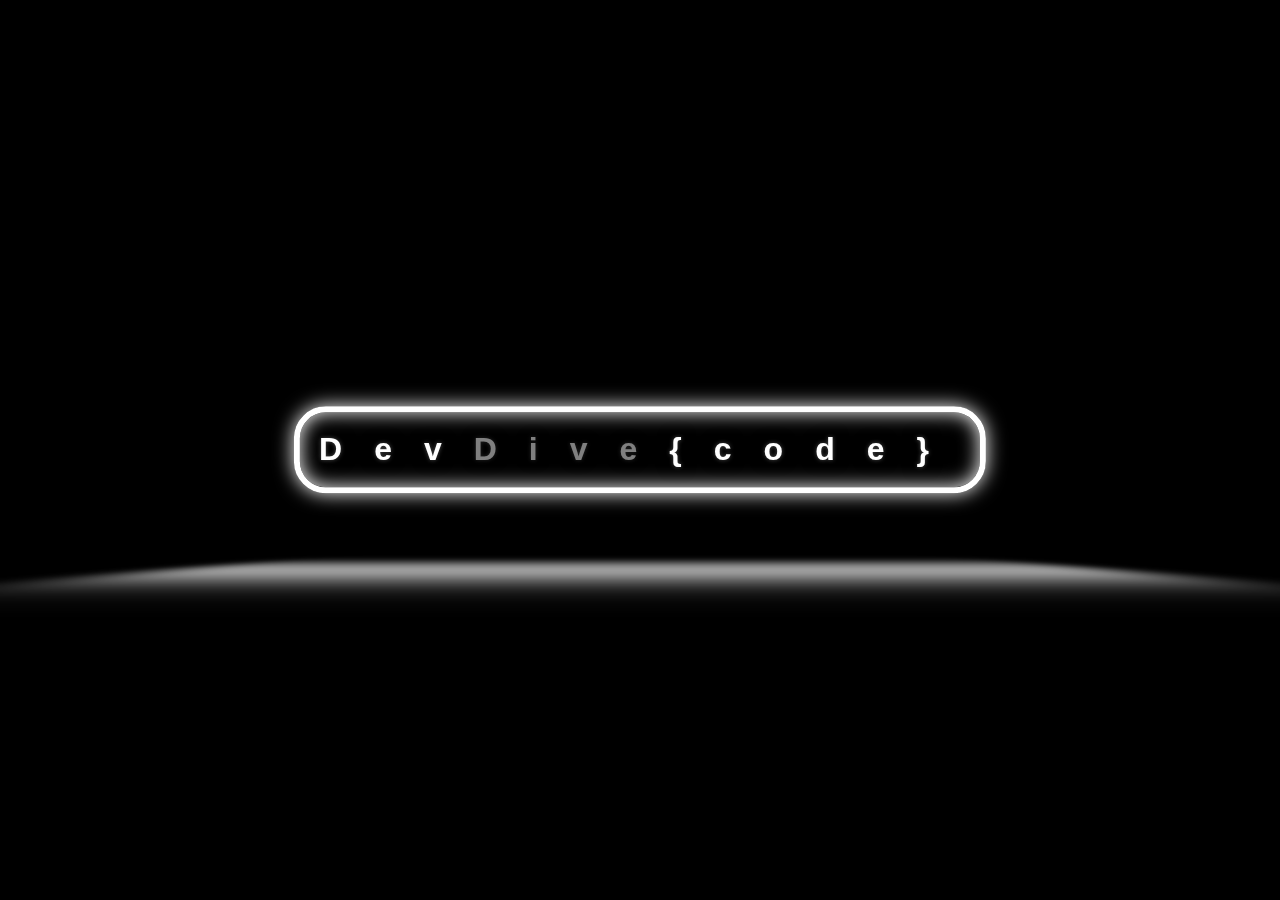
<file: src/landing.html>
<!DOCTYPE html>
<html lang="en">
<head>
    <meta charset="UTF-8">
    <meta http-equiv="X-UA-Compatible" content="IE=edge">
    <meta name="viewport" content="width=device-width, initial-scale=1.0">
    <title>Landing Page</title>
    <!-- Main styles -->
    <link rel="stylesheet" href="./main.css">
</head>
<body>
   <main>
    <div class="main-wrapper">
        <a href="index.html" class='glowing-btn'><span class='glowing-txt'>Dev<span class='faulty-word'>Dive</span>{code}</span></a>
    </div>
   </main>
</body>
</html>
</file>
<file: src/main.css>
:root {
    --glow-color: hsl(0, 0%, 100%);
    --background-nav: rgba(0, 0, 0, 0.6);
    --background-nav-media: rgba(0, 0, 0, 0.4);
    --body-color: black;
    --border-color: rgba(255, 255, 255, .5);
  }

body {
    background: var(--body-color);
    color: rgb(138, 138, 138);
    overflow-x: hidden;
}

.img-logo {
  border-radius: 2.5em;
  max-width: 5em;
  max-height: 5em;
}

/* Imagenes premium */ 
.image-container {
  position: relative;
  overflow: hidden;
  width: 100%;
}

.banner-img {
  border-radius: 25px;
  width: 100%;
  height: auto;
}

.img-hover {
  transition: transform 0.4s ease;
  border-radius: 25px;
  max-width: 75%; 
  height: auto; 
}


.img-hover:hover {
  transform: scale(1.1);
}

/* Glow effec + animations */ 
.main-wrapper {
  text-align: center;
}

.glowing-btn {
  text-decoration: none;
  position: absolute;
  top: 50%;
  left: 50%;
  transform: translate(-50%, -50%);
  color: var(--glow-color);
  cursor: pointer;
  padding: 1.2rem 1.2rem;
  border: 0.2em solid var(--glow-color);
  border-radius: 1em;
  background: none;
  perspective: 4em;
  font-family: "Raleway", sans-serif;
  font-size: 2em;
  font-weight: 700;
  letter-spacing: 1em;
  -webkit-box-shadow: inset 0 0 0.6em 0 var(--glow-color), 0 0 0.6em 0 var(--glow-color);
  -moz-box-shadow: inset 0 0 0.6em 0 var(--glow-color), 0 0 0.6em 0 var(--glow-color);
  box-shadow: inset 0px 0px 0.6em 0px var(--glow-color), 0 0 0.6em 0 var(--glow-color);
  animation: border-flicker 2s linear infinite;
}

.glowing-txt {
  text-shadow: 0 0 0.125em hsl(0 0% 100% / 0.3), 0 0 0.45em rgba(0, 0, 0, 0.7);;
  animation: text-flicker 3.5s linear infinite;
}

.faulty-word {
  opacity: 0.5;
  animation: faulty-flicker 2.5s linear infinite;
}

.glowing-btn::before {
  content: "";
  position: absolute;
  top: 0;
  left: 0;
  right: 0;
  bottom: 0;
  opacity: 0.7;
  filter: blur(0.8em);
  transform: translateY(160%) rotateX(120deg) scale(1.4, 0.75);
  background: var(--glow-color);
  pointer-events: none;
}

.glowing-btn::after {
  content: "";
  position: absolute;
  top: 0;
  left: 0;
  right: 0;
  bottom: 0;
  opacity: 0;
  z-index: -1;
  background-color: var(--glow-color);
  box-shadow: 0 0 25em 0.25em var(--glow-color);
  transition: opacity 100ms linear;
  box-shadow: 0 0 10px var(--glow-color); 
  border-radius: 0.8em;
}

.glowing-btn:hover {
  color: rgba(0, 0, 0, 0.7);
  text-shadow: none;
  animation: none;
}

.glowing-btn:hover .glowing-txt {
  animation: none;
}

.glowing-btn:hover .faulty-word {
  animation: none;
  text-shadow: none;
  opacity: 1;
}

.glowing-btn:hover:before {
  filter: blur(1.5em);
  opacity: 1;
}

.glowing-btn:hover:after {
  opacity: 1;
}

@keyframes faulty-flicker {
  0%, 2%, 21% {
    opacity: 0.15;
  }
  4%, 19%, 83%, 87% {
    opacity: 0.65;
  }
  23% {
    opacity: 1;
  }
  80% {
    opacity: 0.4;
  }
}

@keyframes text-flicker {
  0%, 8%, 12%, 30%, 100% {
    opacity: 1;
  }
  2%, 25%, 77% {
    opacity: 0.35;
  }
  70%, 72% {
    opacity: 0.7;
  }
}

@keyframes border-flicker {
  0%, 4%, 100% {
    opacity: 0.35;
  }
  2%, 8%, 70% {
    opacity: 1;
  }
}
</file>
